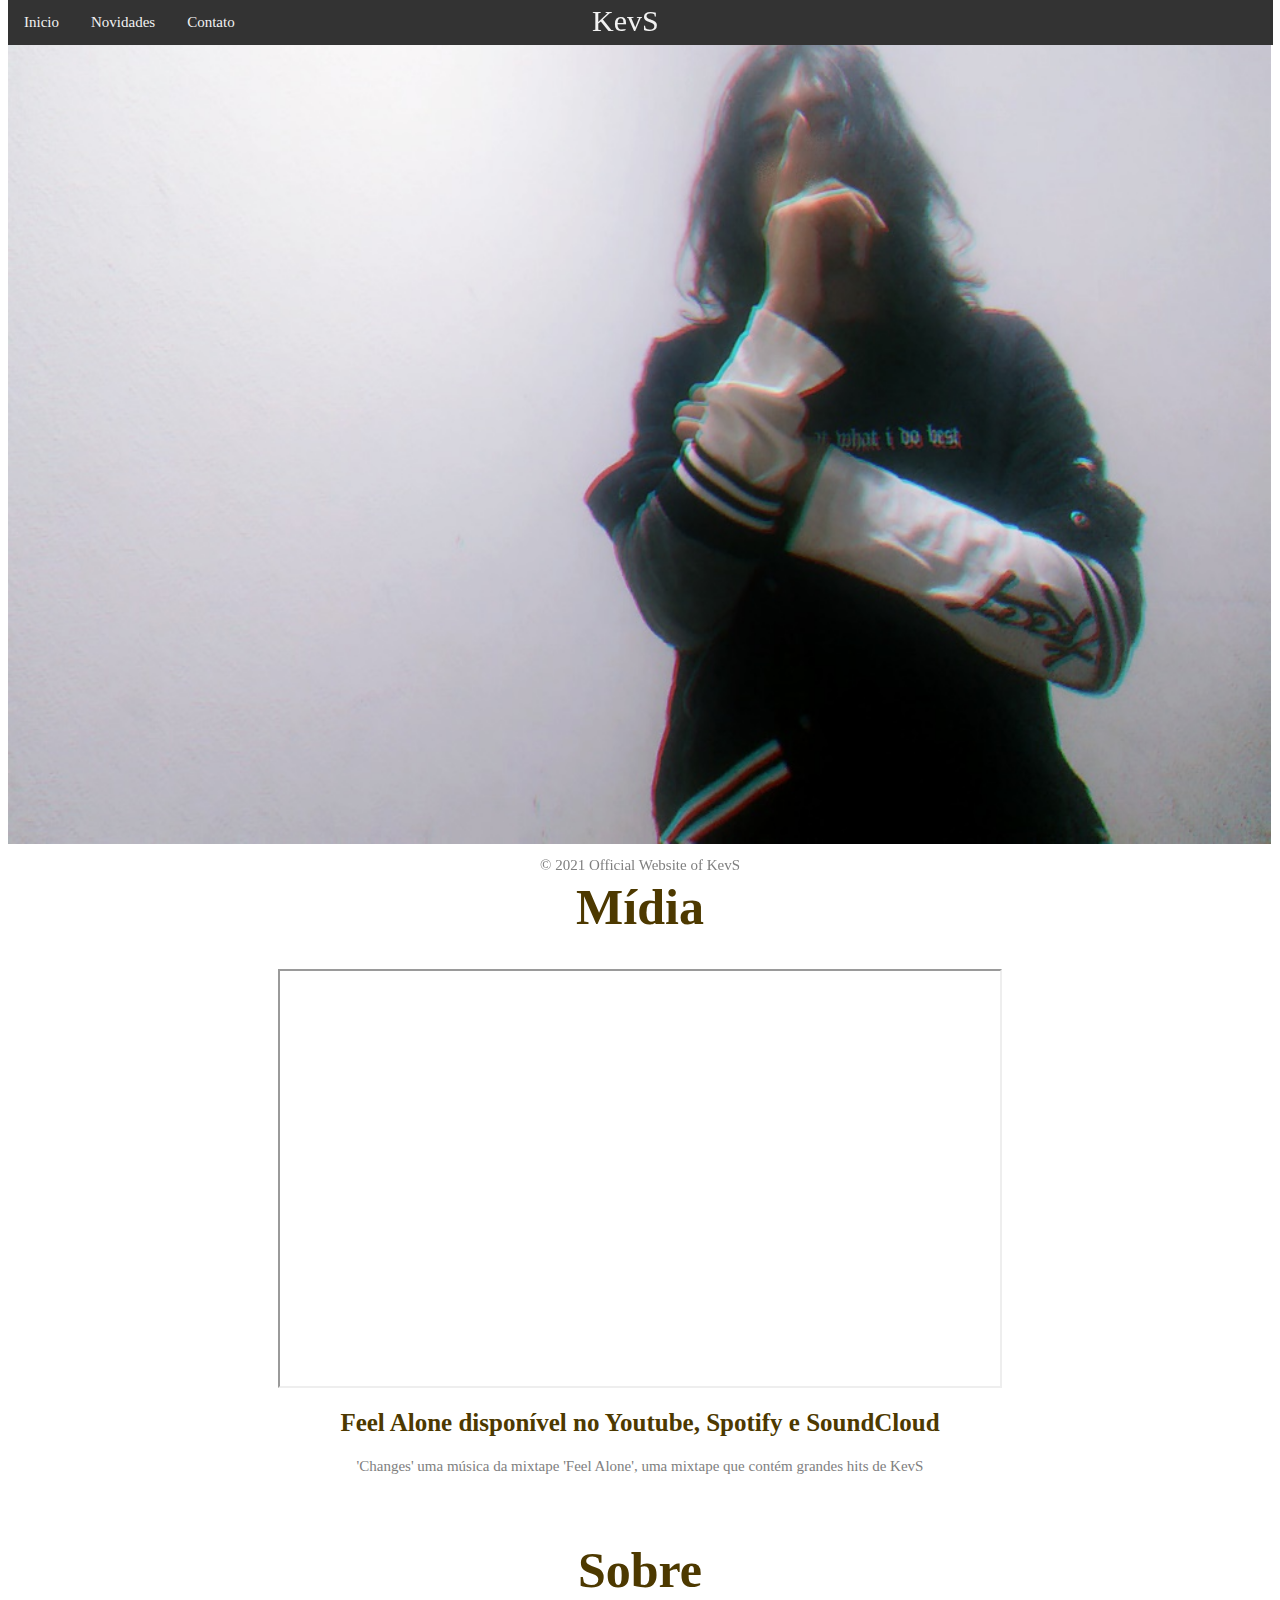
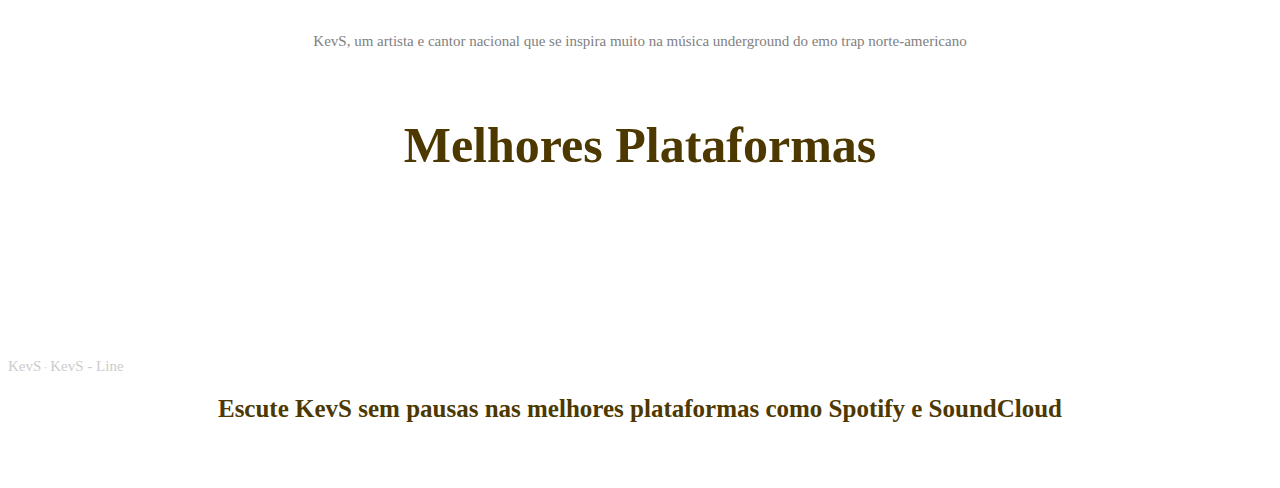
<file: index.html>
<html>

	<head>
		<title>KevS</title>

				<link rel="stylesheet" href="css/kevs.css">

	</head>

	<body>
	<div class="navbar">
	  <a href="index.html">Inicio</a>
	  <a href="news.html">Novidades</a>
	  <a href="contact.html">Contato</a>

	</div>

		<div class="kev">
	  <a name="kev">KevS</a>


	</div>

	<br></br>


		<img src="CATS3.jpg" alt ="testando imagem" width="99.9%" height="800"></img>
		<p>
			<h1>Mídia</h1>

		</p>

		<p>
			<p align="center"><iframe align="center" width="720" height="415"
			src="https://www.youtube.com/embed/uCczRM8THVI?autoplay=1&mute=0">
			</iframe>
			<h2>Feel Alone disponível no Youtube, Spotify e SoundCloud</h2>

			<p>'Changes' uma música da mixtape 'Feel Alone', uma mixtape que contém grandes hits de KevS </p>

		</p>

		<br>


		<h1>Sobre</h1>

		<p>KevS, um artista e cantor nacional que se inspira muito na música underground do emo trap norte-americano</p>
		
		</br>

		<h1>Melhores Plataformas</h1>

			<!--	<div align="center" class="spotify-embeds">
		  <div class="spotify-embed"><iframe src="https://open.spotify.com/embed/track/1aDU2Wz5gsMr1BEf38xTDm" width="300" height="80" frameborder="0" allowtransparency="true" allow="encrypted-media"></iframe></div>

		  <div class="spotify-embed"><iframe src="https://open.spotify.com/embed/track/22xXRdUPzpVSAttO0xCutv" width="300" height="80" frameborder="0" allowtransparency="true" allow="encrypted-media"></iframe></div>

		  		  <div class="spotify-embed"><iframe src="https://open.spotify.com/embed/track/1ZsjSGK3pbJIrp6LZefa85" width="300" height="80" frameborder="0" allowtransparency="true" allow="encrypted-media"></iframe></div>-->

		  		  <iframe width="100%" height="150" scrolling="no" frameborder="no" allow="autoplay" src="https://w.soundcloud.com/player/?url=https%3A//api.soundcloud.com/tracks/754804045&color=%23251e39&auto_play=false&hide_related=false&show_comments=true&show_user=true&show_reposts=false&show_teaser=true&visual=true"></iframe><div style="font-size: 10px; color: #cccccc;line-break: anywhere;word-break: normal;overflow: hidden;white-space: nowrap;text-overflow: ellipsis; font-family: Interstate,Lucida Grande,Lucida Sans Unicode,Lucida Sans,Garuda,Verdana,Tahoma,sans-serif;font-weight: 100;"><a href="https://soundcloud.com/kevs_musics" title="KevS" target="_blank" style="color: #cccccc; text-decoration: none;">KevS</a> · <a href="https://soundcloud.com/kevs_musics/leave-4" title="KevS - Line" target="_blank" style="color: #cccccc; text-decoration: none;">KevS - Line</a></div>

		<h2>Escute KevS sem pausas nas melhores plataformas como Spotify e SoundCloud</h2>

		<br>
	


		</br>


<div class="logo">
		<p name="logo">© 2021 Official Website of KevS</p>
	</div>

		

	</body>


</html>
</file>
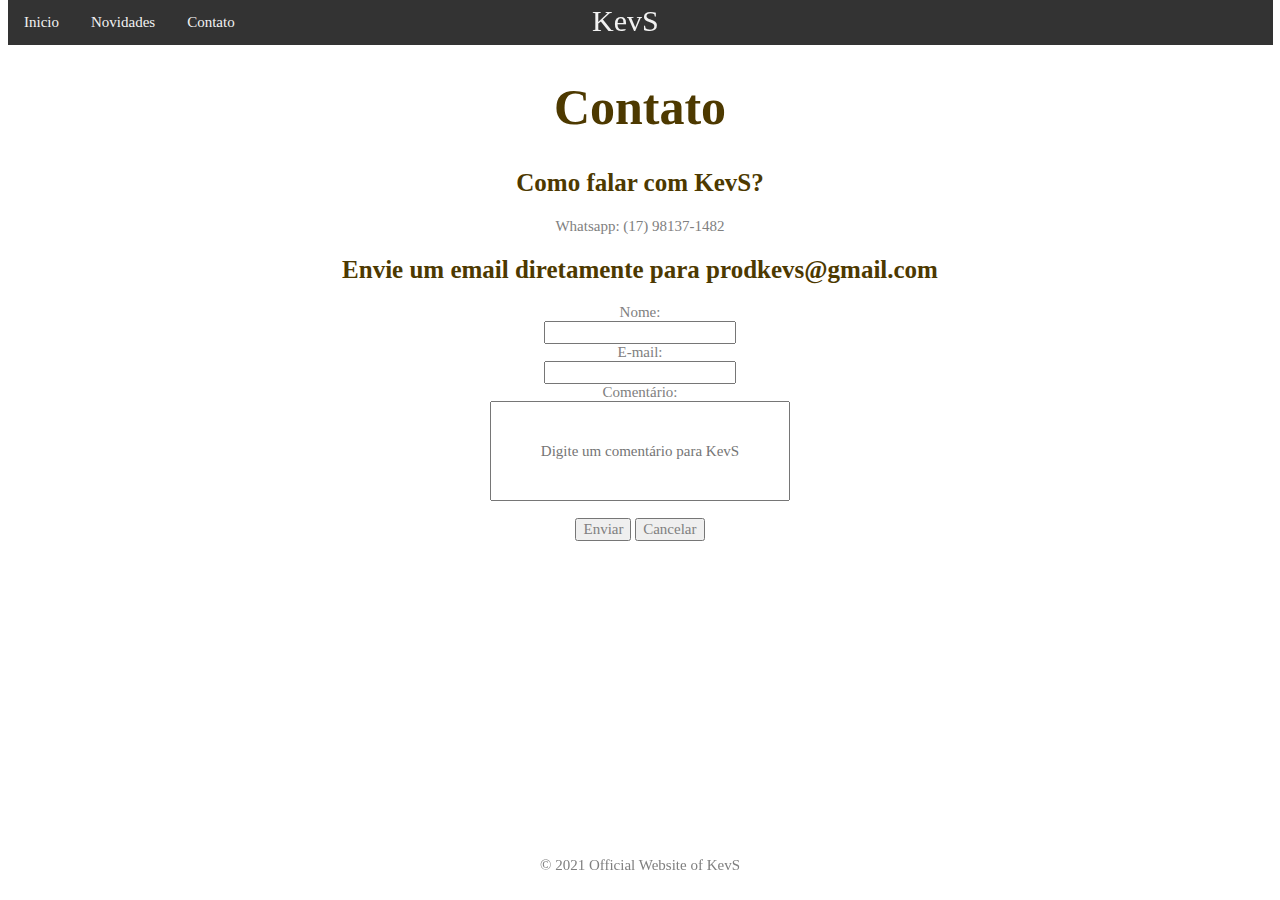
<file: contact.html>
<html>

	<head>
		<title>KevS</title>

				<link rel="stylesheet" href="css/kevs.css">

	</head>

	<body>
	<div class="navbar">
	  <a href="index.html">Inicio</a>
	  <a href="news.html">Novidades</a>
	  <a href="contact.html">Contato</a>

	</div>

		<div class="kev">
	  <a name="kev">KevS</a>


	</div>



	<br></br>

<div>
	

</div>
		<h1>Contato</h1>

		<p><h2>Como falar com KevS?</h2></p>

		<p>Whatsapp: (17) 98137-1482</p>

		<h2>Envie um email diretamente para prodkevs@gmail.com</h2>

		<form name="contactform" action="sendemail.php" method="post">
		Nome:<br>
		<input type="text" name="name"><br>
		E-mail:<br>
		<input type="text" name="mail"><br>
		Comentário:<br>
		<input type="text" name="comment" placeholder="Digite um comentário para KevS"><br><br>
		<input href="contact.html" type="submit" value="Enviar">
		<input  type="reset" value="Cancelar">
		</form>

	
		<br>
			
			<div class="logo">
		<p name="logo">© 2021 Official Website of KevS</p>
	</div>
		</br>

	</body>


</html>
</file>
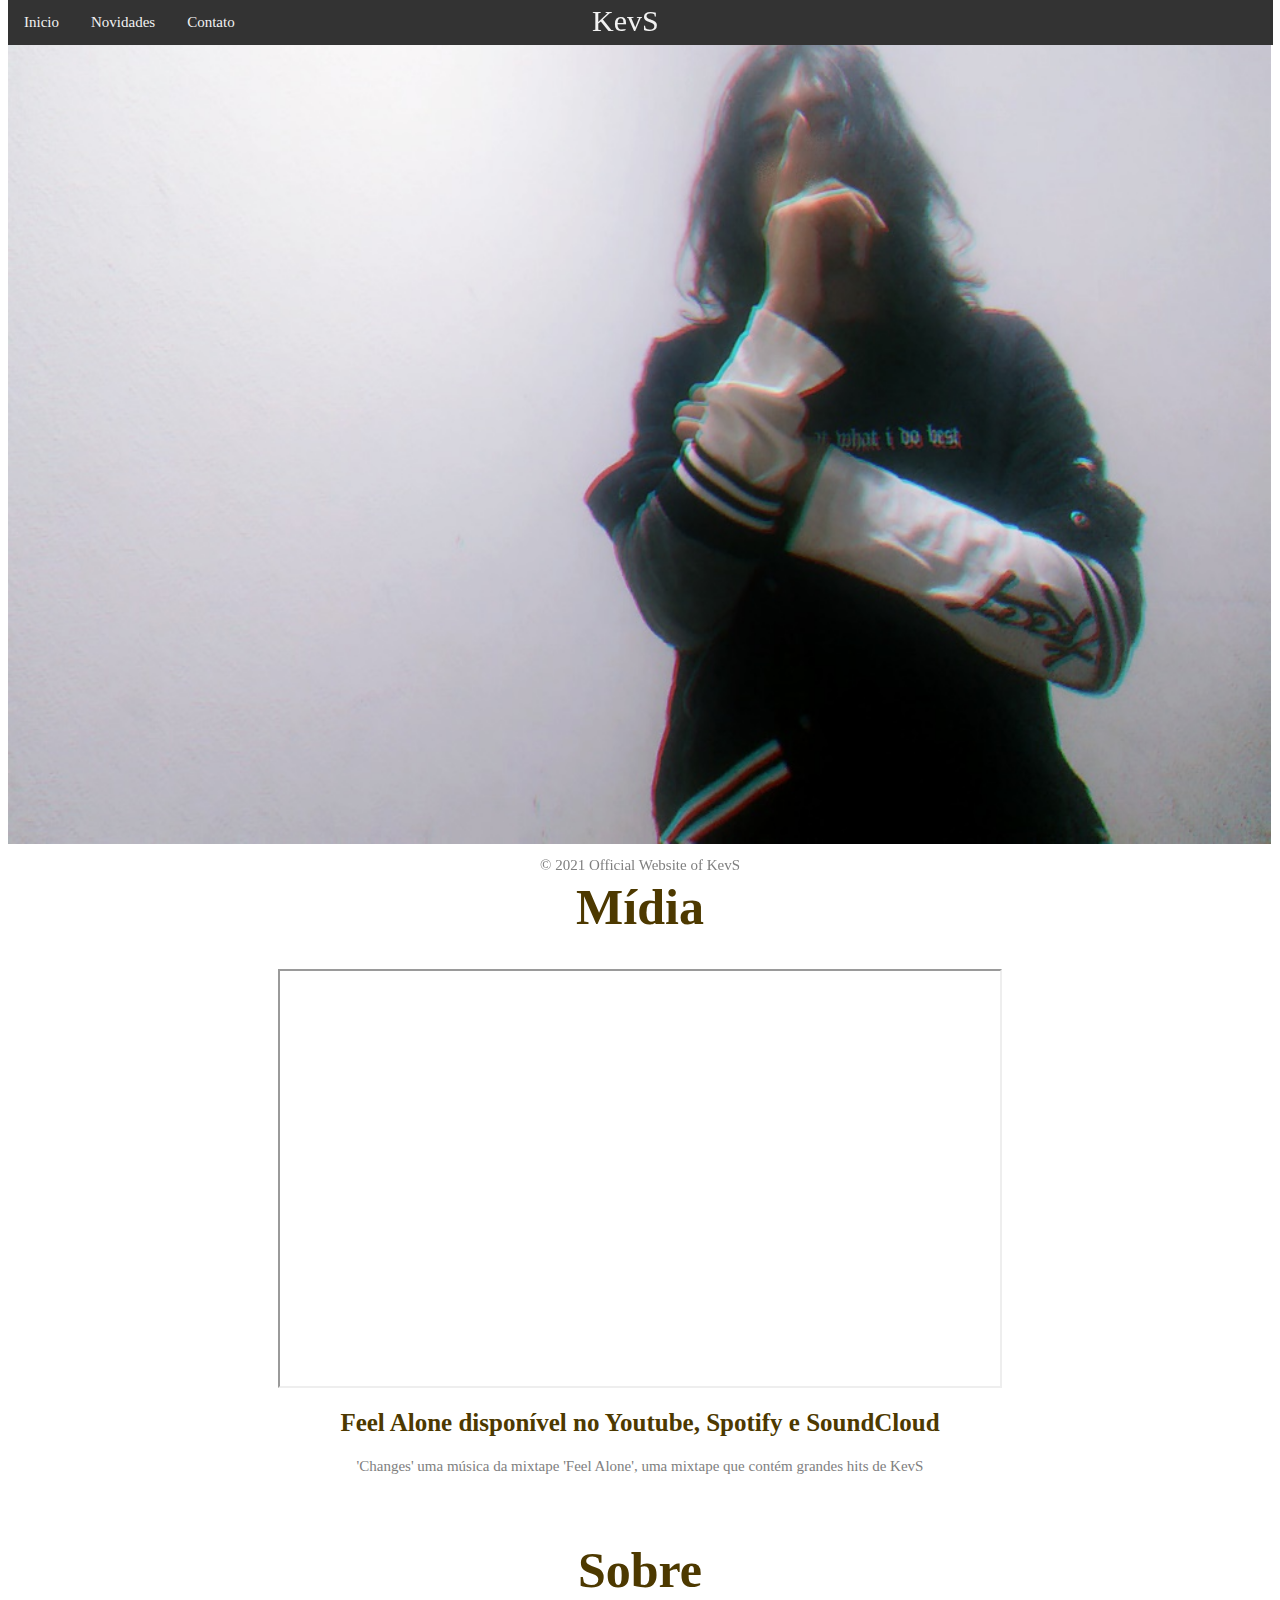
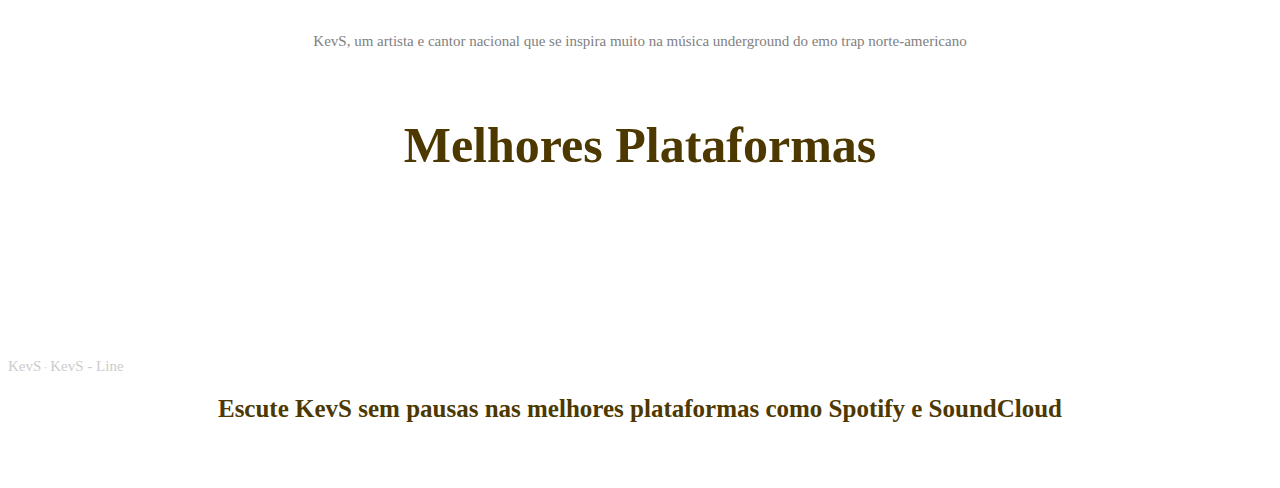
<file: home.html>
<html>

	<head>
		<title>KevS</title>

				<link rel="stylesheet" href="css/kevs.css">

	</head>

	<body>
	<div class="navbar">
	  <a href="home.html">Inicio</a>
	  <a href="news.html">Novidades</a>
	  <a href="contact.html">Contato</a>

	</div>

		<div class="kev">
	  <a name="kev">KevS</a>


	</div>

	<br></br>


		<img src="CATS3.jpg" alt ="testando imagem" width="99.9%" height="800"></img>
		<p>
			<h1>Mídia</h1>

		</p>

		<p>
			<p align="center"><iframe align="center" width="720" height="415"
			src="https://www.youtube.com/embed/uCczRM8THVI?autoplay=1&mute=0">
			</iframe>
			<h2>Feel Alone disponível no Youtube, Spotify e SoundCloud</h2>

			<p>'Changes' uma música da mixtape 'Feel Alone', uma mixtape que contém grandes hits de KevS </p>

		</p>

		<br>


		<h1>Sobre</h1>

		<p>KevS, um artista e cantor nacional que se inspira muito na música underground do emo trap norte-americano</p>
		
		</br>

		<h1>Melhores Plataformas</h1>

			<!--	<div align="center" class="spotify-embeds">
		  <div class="spotify-embed"><iframe src="https://open.spotify.com/embed/track/1aDU2Wz5gsMr1BEf38xTDm" width="300" height="80" frameborder="0" allowtransparency="true" allow="encrypted-media"></iframe></div>

		  <div class="spotify-embed"><iframe src="https://open.spotify.com/embed/track/22xXRdUPzpVSAttO0xCutv" width="300" height="80" frameborder="0" allowtransparency="true" allow="encrypted-media"></iframe></div>

		  		  <div class="spotify-embed"><iframe src="https://open.spotify.com/embed/track/1ZsjSGK3pbJIrp6LZefa85" width="300" height="80" frameborder="0" allowtransparency="true" allow="encrypted-media"></iframe></div>-->

		  		  <iframe width="100%" height="150" scrolling="no" frameborder="no" allow="autoplay" src="https://w.soundcloud.com/player/?url=https%3A//api.soundcloud.com/tracks/754804045&color=%23251e39&auto_play=false&hide_related=false&show_comments=true&show_user=true&show_reposts=false&show_teaser=true&visual=true"></iframe><div style="font-size: 10px; color: #cccccc;line-break: anywhere;word-break: normal;overflow: hidden;white-space: nowrap;text-overflow: ellipsis; font-family: Interstate,Lucida Grande,Lucida Sans Unicode,Lucida Sans,Garuda,Verdana,Tahoma,sans-serif;font-weight: 100;"><a href="https://soundcloud.com/kevs_musics" title="KevS" target="_blank" style="color: #cccccc; text-decoration: none;">KevS</a> · <a href="https://soundcloud.com/kevs_musics/leave-4" title="KevS - Line" target="_blank" style="color: #cccccc; text-decoration: none;">KevS - Line</a></div>

		<h2>Escute KevS sem pausas nas melhores plataformas como Spotify e SoundCloud</h2>

		<br>
	


		</br>


<div class="logo">
		<p name="logo">© 2021 Official Website of KevS</p>
	</div>

		

	</body>


</html>
</file>
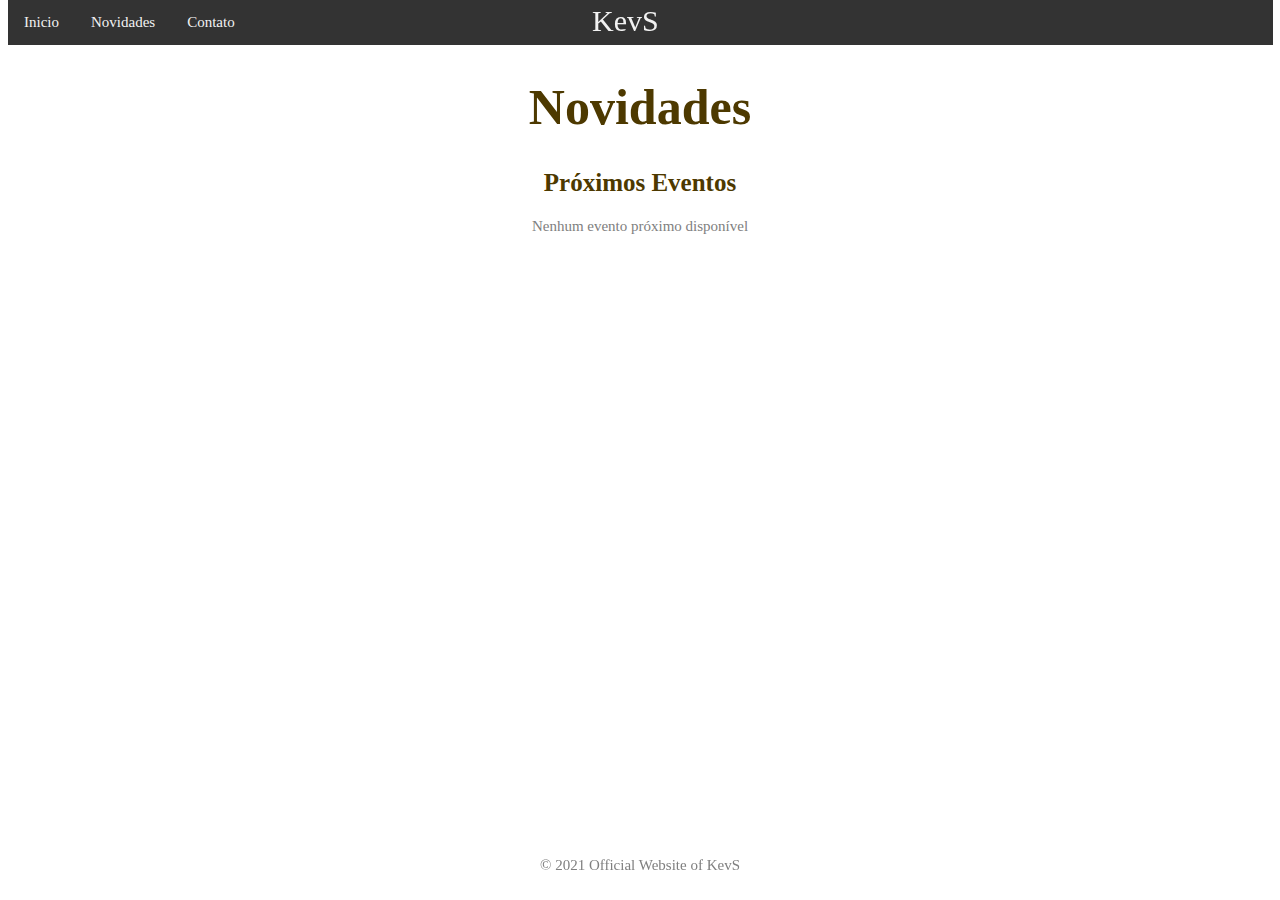
<file: news.html>
<html>

	<head>
		<title>KevS</title>

				<link rel="stylesheet" href="css/kevs.css">

	</head>

	<body>
	<div class="navbar">
	  <a href="index.html">Inicio</a>
	  <a href="news.html">Novidades</a>
	  <a href="contact.html">Contato</a>

	</div>

		<div class="kev">
	  <a name="kev">KevS</a>


	</div>
	<br></br>



		<h1>Novidades</h1>

		<p><h2>Próximos Eventos</h2></p>

		<p>Nenhum evento próximo disponível</p>
	
				<br>
			
			<div class="logo">
		<p name="logo">© 2021 Official Website of KevS</p>
	</div>
		</br>

	</body>


</html>
</file>
<file: css/kevs.css>
h1{font-size:50px; color:#4d3900; text-align: center; font-family: fantasy; }

h2{font-size:25px; color:#4d3900; text-align: center; font-family: fantasy;}

body {background-color: #fff ;}

p{font-size:15px; color:gray; text-align: center; font-family: fantasy;}

form {
  text-align: center;
 margin: 0 auto;
}

form{font-size:15px; color:gray; text-align: center; font-family: fantasy;}

input{font-size:15px; color:gray; text-align: center; font-family: fantasy;}

a{font-size:15px; color:gray; text-align: center; font-family: fantasy;}

a[name ="kev"]{font-size:30px; color:#FAFA; text-align: center; font-family: fantasy; left: 50%;}

p[name ="logo"]{font-size:15px; color:gray; text-align: center; font-family: fantasy; left: 50%;}


input[name ="comment"] {
    width: 300px;
    height: 100px;
  white-space: nowrap;
  overflow: hidden;
  text-overflow: ellipsis;
}

.navbar {
  overflow: hidden;
  background-color: #333;
  position: fixed; /* Set the navbar to fixed position */
  top: 0; /* Position the navbar at the top of the page */
  width: 98.8%; /* Full width */
}

.spotify-embed
{
	color: #f2f2f2;
	background-color: gray;
}
.logo p {
  float: top;
  display: block;
  color: gray;
  text-align: center;
  padding: 14px 16px;
  text-decoration: none;
}

.logo {
  overflow: hidden;
  position: fixed; /* Set the navbar to fixed position */
  top: 92%; /* Position the navbar at the top of the page */
  left: 0%;
  width: 100%; /* Full width */
}
/* Links inside the navbar */
.navbar a {
  float: left;
  display: block;
  color: #f2f2f2;
  text-align: center;
  padding: 14px 16px;
  text-decoration: none;
}

.kev {
  overflow: hidden;
  position: fixed; /* Set the navbar to fixed position */
  top: -10; /* Position the navbar at the top of the page */
  left: 45%;
  width: 100%; /* Full width */
}

.kev a {
  float: left;
  display: block;
  color: #f2f2f2;
  text-align: center;
  padding: 14px 16px;
  text-decoration: none;
}


/* Change background on mouse-over */
.navbar a:hover {
  background: #ddd;
  color: black;
}

/* Main content */
.main {
  margin-top: 30px; /* Add a top margin to avoid content overlay */
}
</file>
